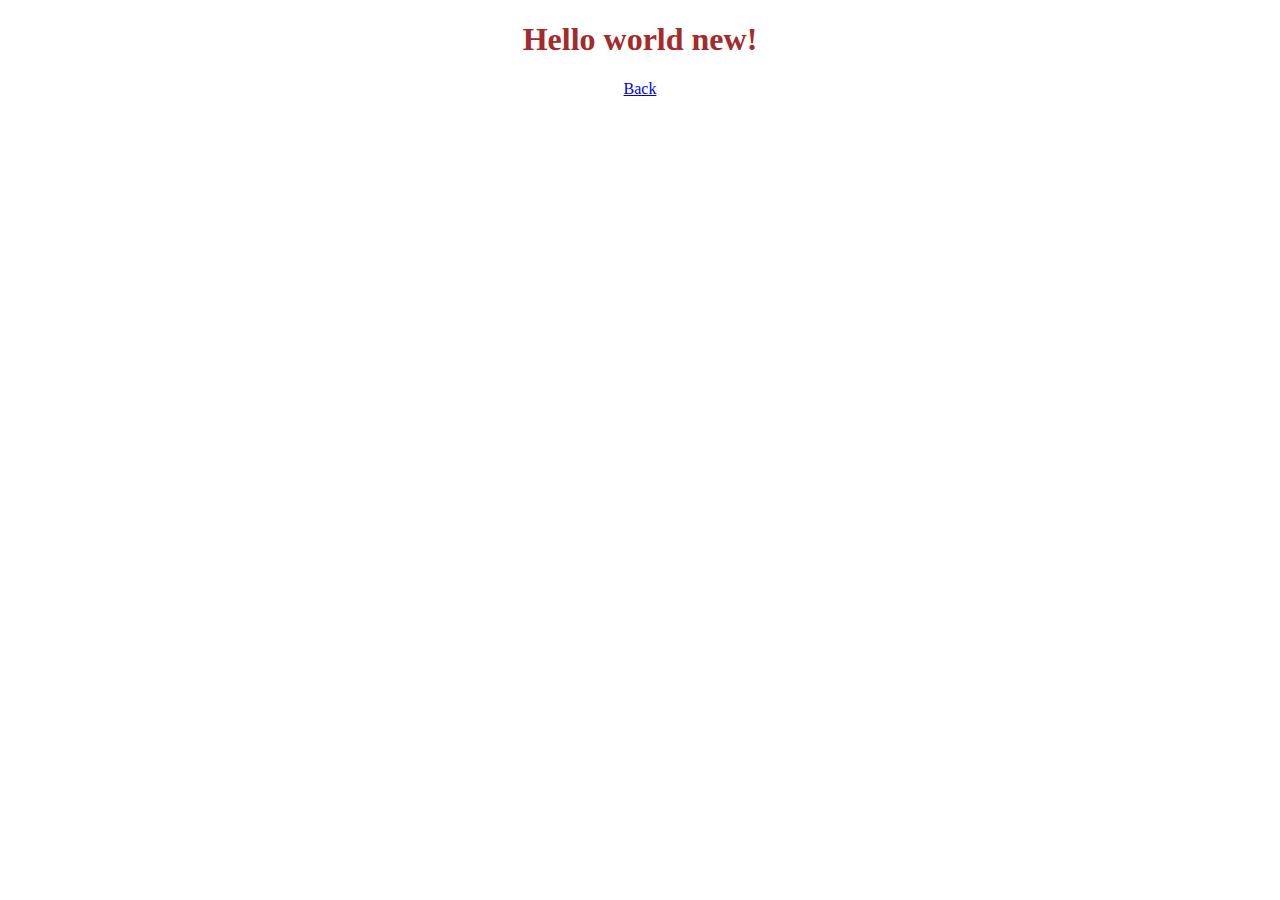
<file: pages/new_page.html>
<!DOCTYPE html>
<html lang="en">

<head>
    <meta charset="UTF-8">
    <meta name="viewport" content="width=device-width, initial-scale=1.0">
    <title>Profile</title>
    <link type="text/css" rel="stylesheet" href="../style.css">
</head>

<body>
    <div>
        <h1>Hello world new!</h1>
        <a href="../index.html">Back</a>
    </div>
</body>

</html>
</file>
<file: style.css>
body { text-align: center; }

h1 {
    color: brown;
}
</file>
